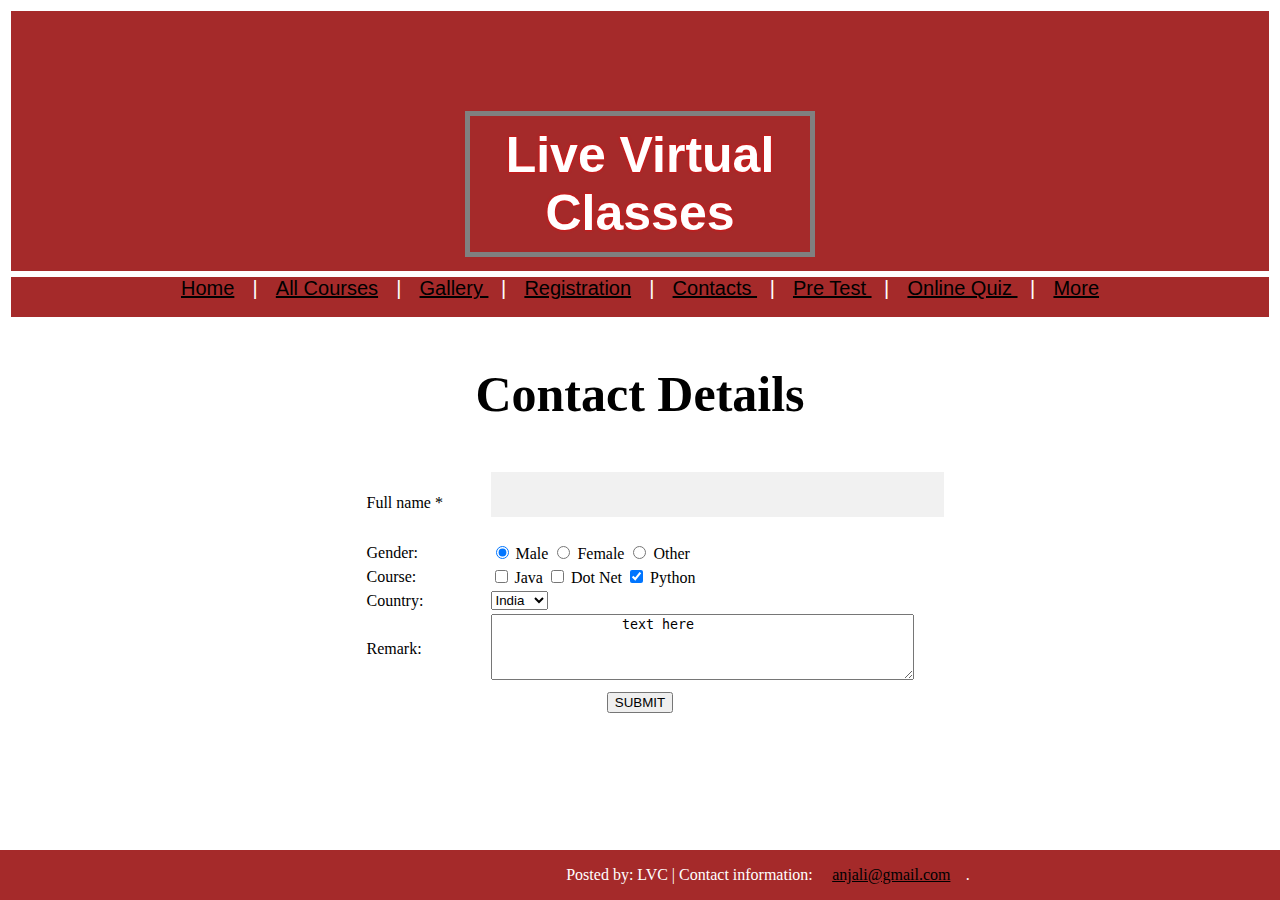
<file: contacts.html>
<!DOCTYPE html>
<html>

<head>
<title> Live Virtual Classes </title>
<link rel="stylesheet" href="CSS/style1.css">
<script src="JS/contact.js">  </script>
</head>

<section>
   <article>
        <header >
        <center>
         
            <h1 style="width: 320px;
            padding: 10px;
            border: 5px solid gray;
            margin: 0;">Live Virtual Classes</h1>
        </center>
        </header>
   </article>
</section>

<section>
    <nav>
    
        <center>

        <a href= "index.html">Home</a> |
        
        <a href="courses.html">All Courses</a> |
        
        <a href="gallery.html">Gallery </a> |
        <a href="registration.html">Registration</a> |
        <a href="contacts.html">Contacts </a> |
        <a href="pre_test.html"> Pre Test </a> |
        <a href="quiz.html"> Online Quiz </a> |
        <a href="services.html"> More </a>
        </center>
    </nav>
</section>



    <section>
            <center>
            <h2> Contact Details </h2>
            <table border:3px; > 
            <form name="myForm" method="GET"  action="index.html" target="_self" OnSubmit= "return validateForm()">
              <tr>
              <td>
                <div class="control">
                <label for="name">Full name <span class="required"></span>*</span></label>
              </div>
                </td>
                <td>
                
                <input id="name" type="text" />
              
              </td>
              </tr>
              <tr>
            
              <td>
            
              Gender:
              </td>
              <td>
              <input type="radio" name="gender" value="male" checked> Male
              <input type="radio" name="gender" value="female"> Female
              <input type="radio" name="gender" value="other"> Other <br>
              </td>
              </tr>
              <tr>
              <td>
            
              Course:
              </td>
              <td>
            
              <input type="checkbox" name="Java" value="java"> Java
              <input type="checkbox" name="dot net" value="dot net"> Dot Net
              <input type="checkbox" name="python" value="python" checked> Python <br>
              </td>
              </tr>
              <tr>
                <td>
            
              Country:
              </td>
              <td>
            
              <select name="s1">
                <option value="India"> India</option>
                <option value="China">China</option>
                <option value="Nepal">Nepal</option>
                <option value="US"> USA</option> <br>
              </select>
              </td>
             </tr>
              <tr>
            
                <td>
              Remark:
              </td>
            
              <td>
            
            
              <textarea rows="4" cols="50">
                text here
              </textarea>
              </td>
            
              </tr>
              <tr>
                <tr>
            
             
             </tr>
             <tr>
            
             <td colspan="2">
             <center>
             <input  type="submit" value="SUBMIT">
             </center>
             </td>
             </tr>
            </form>
            </table>
            </center> 
    </section>
    

    <section>
            <footer>
            <p>Posted by: LVC | Contact information: <a href="anjali@gmail.com"> anjali@gmail.com</a>.</p>
           </footer>
    </section>

</html>
</file>
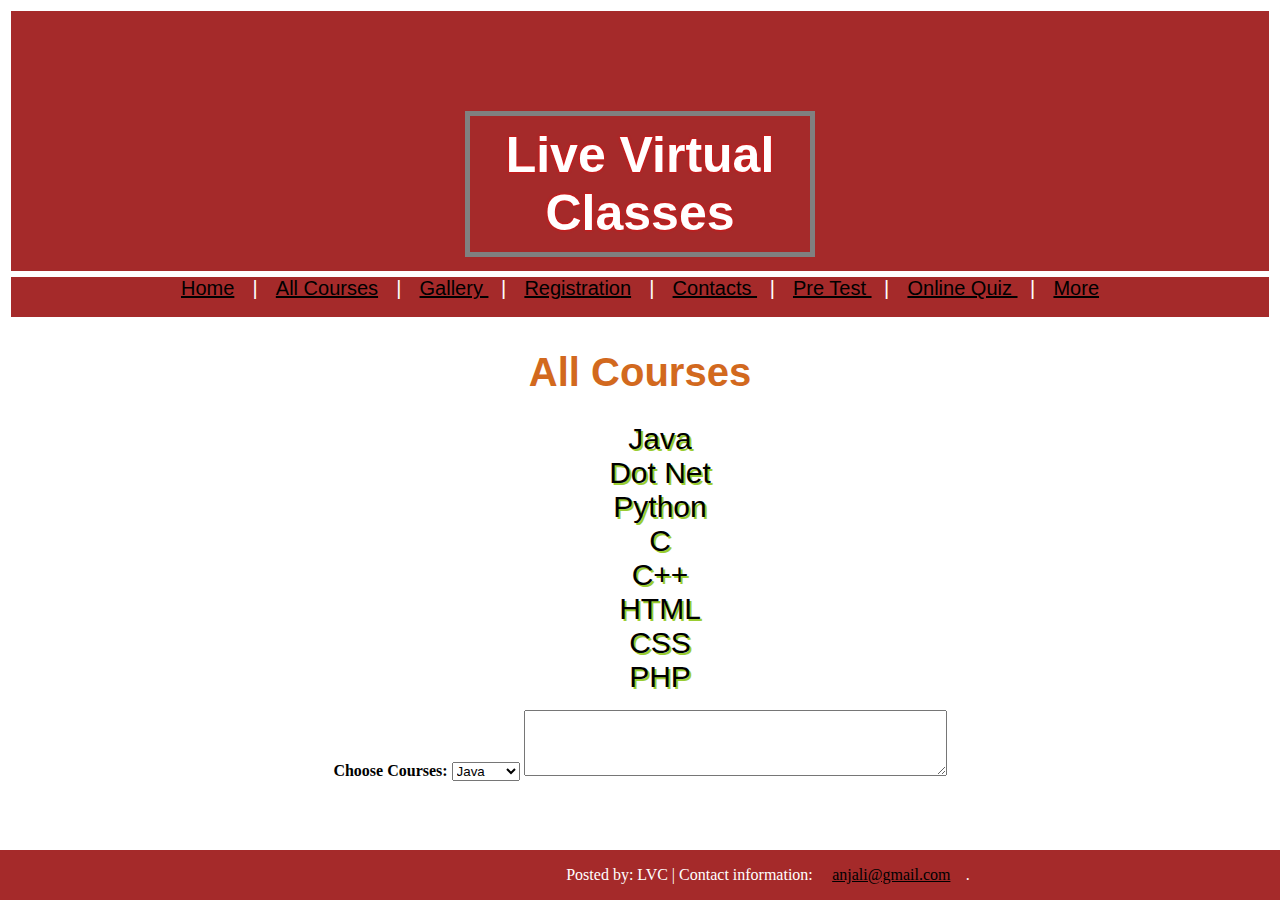
<file: courses.html>
<!DOCTYPE html>
<html>

<head>
<title> Live Virtual Classes </title>
<link rel="stylesheet" href="CSS/style1.css">
<script src="JS/onchange.js">  </script>
</head>

<section>
   <article>
        <header >
        <center>
          
            <h1 style="width: 320px;
            padding: 10px;
            border: 5px solid gray;
            margin: 0;">Live Virtual Classes</h1>
        </center>
        </header>
   </article>
</section>

<section>
    <nav>
    
        <center>

        <a href= "index.html">Home</a> |
        
        <a href="courses.html">All Courses</a> |
        
        <a href="gallery.html">Gallery </a> |
        <a href="registration.html">Registration</a> |
        <a href="contacts.html">Contacts </a> |
        <a href="pre_test.html"> Pre Test </a> |
        <a href="quiz.html"> Online Quiz </a> |
        <a href="services.html"> More </a>
        </center>
    </nav>
</section>

<section>
        <center>
        <h1 style="color:chocolate; font-size: 40px; font-family: Arial, Helvetica, sans-serif;"> All Courses</h1>
        <ul style="list-style-type:none;">

                <li> Java</li>
                <li>Dot Net</li>
                <li>Python</li>
                <li>C</li>
                <li>C++</li>
                <li>HTML</li>
                <li>CSS</li>
                <li>PHP</li>
        </ul>

        <b> Choose Courses: </b>
        <select id="s1" onchange="myFun()">
                <option value="java" selected> Java</option>
                <option value="dot net">Dot Net</option>
                <option value="python">Python</option>
                <option value="c"> C</option> 
                <option value="c++"> C++</option> 
        </select>        

         <textarea rows="4" cols="50" id="w2">
                        
         </textarea>
        </center>
</section>
    
    

    <section>
            <footer>
            <p>Posted by: LVC | Contact information: <a href="mailto:someone@example.com"> anjali@gmail.com</a>.</p>
           </footer>
    </section>

</html>
</file>
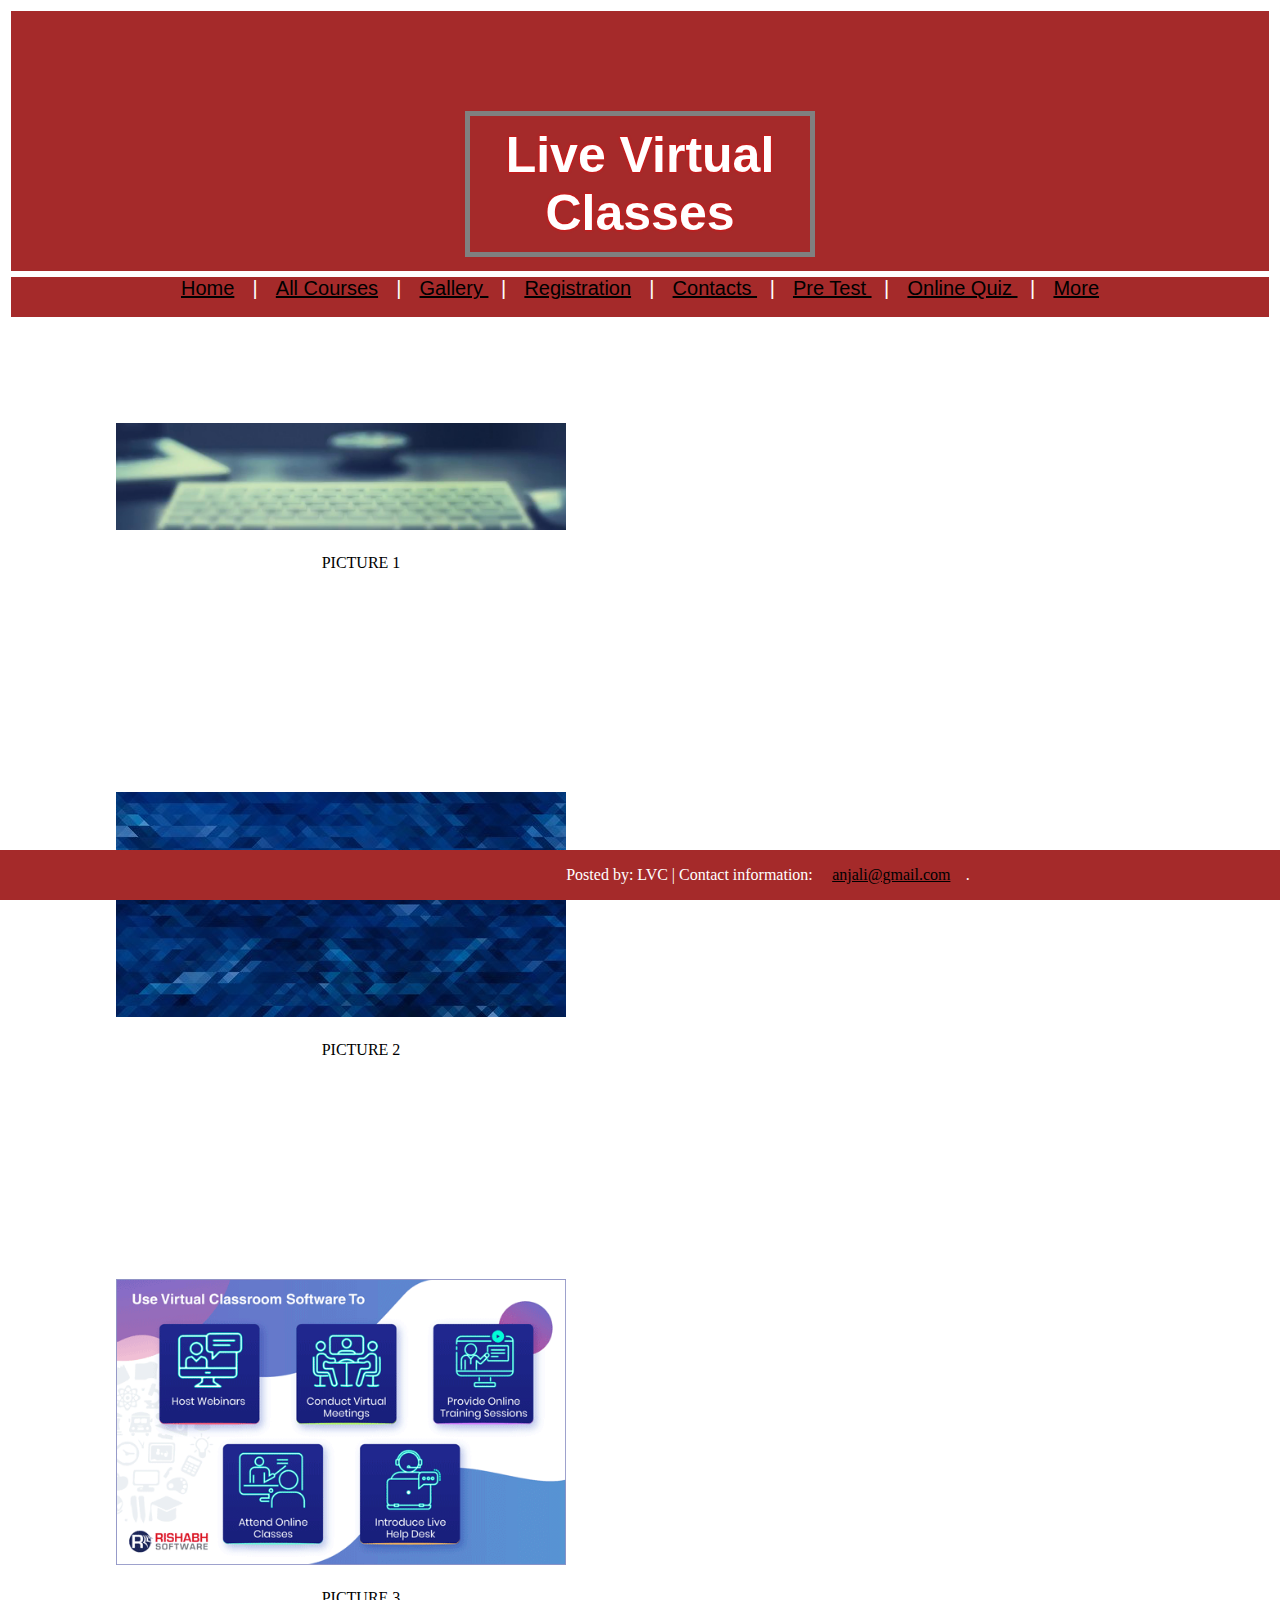
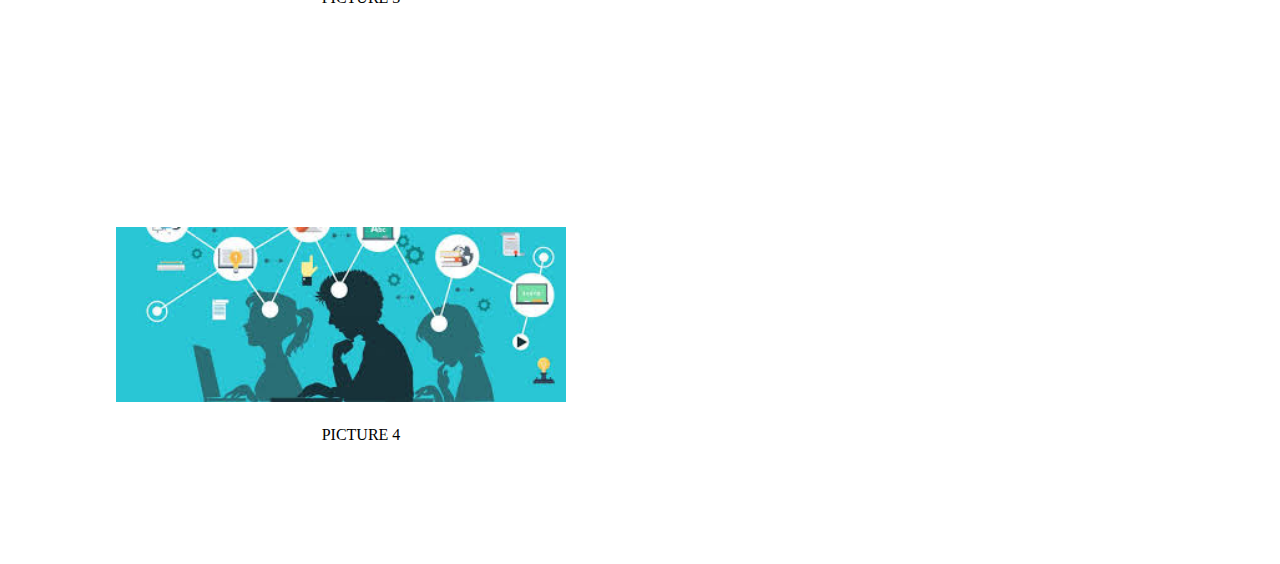
<file: gallery.html>
<!DOCTYPE html>
<html>

<head>
<title> Live Virtual Classes </title>
<link rel="stylesheet" href="CSS/style1.css">
</head>

<section>
   <article>
        <header >
        <center>
         
            <h1 style="width: 320px;
            padding: 10px;
            border: 5px solid gray;
            margin: 0;">Live Virtual Classes</h1>
        </center>
        </header>
   </article>
</section>

<section>
    <nav>
    
        <center>

        <a href= "index.html">Home</a> |
        
        <a href="courses.html">All Courses</a> |
        
        <a href="gallery.html">Gallery </a> |
        <a href="registration.html">Registration</a> |
        <a href="contacts.html">Contacts </a> |
        <a href="pre_test.html"> Pre Test </a> |
        <a href="quiz.html"> Online Quiz </a> |
        <a href="services.html"> More </a>
        </center>
    </nav>
</section>

     <section>
        <div class="gallery">
            <a target="_blank" href="Assets/images/aas.jpg">
              <img src="Assets/images/aas.jpg" alt="Cinque Terre" width="70" height="100" >
            </a>
            <div class="desc">PICTURE 1</div>
          </div>
          
          <div class="gallery">
            <a target="_blank" href="Assets/images/wqe.jpg">
              <img src="Assets/images/wqe.jpg" alt="Forest" width="70" height="100">
            </a>
            <div class="desc">PICTURE 2</div>
          </div>
          
          <div class="gallery">
            <a target="_blank" href="Assets/images/qsw.png">
              <img src="Assets/images/qsw.png" alt="Northern Lights" width="70" height="100">
            </a>
            <div class="desc">PICTURE 3</div>
          </div>
          
          <div class="gallery">
            <a target="_blank" href="Assets/images/dd.jpg">
              <img src="Assets/images/dd.jfif" alt="Mountains" width="70" height="100">
            </a>
            <div class="desc">PICTURE 4</div>
          </div>
    
     </section>
    <section>
            <footer>
            <p>Posted by: LVC | Contact information: <a href="mailto:someone@example.com"> anjali@gmail.com</a>.</p>
           </footer>
    </section>

</html>
</file>
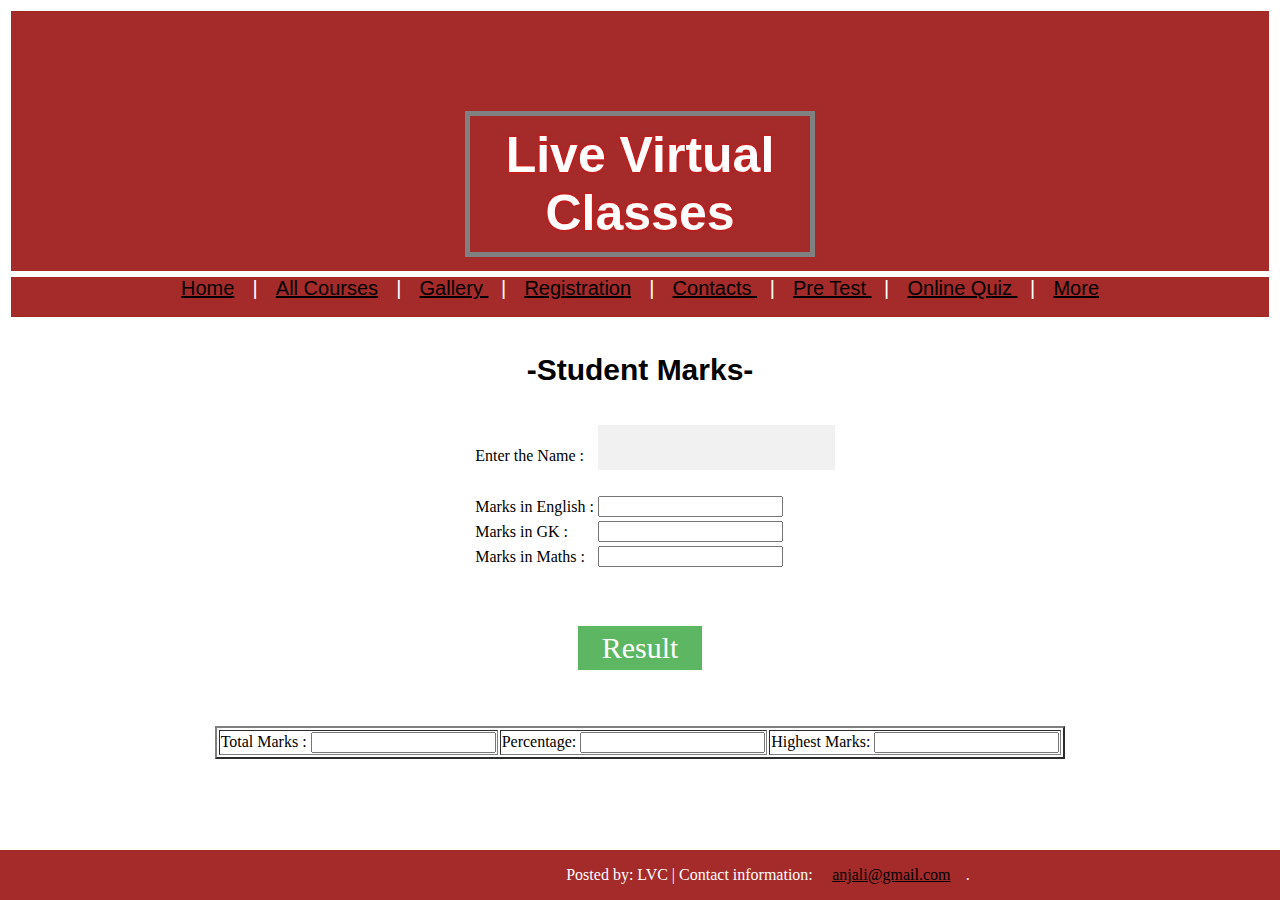
<file: pre_test.html>
<!DOCTYPE html>
<html>

<head>
<title> Live Virtual Classes </title>
<link rel="stylesheet" href="CSS/style1.css">
<script src="JS/pre_test.js">  </script>
</head>

<body>
<section>
   <article>
        <header >
        <center>
         
            <h1 style="width: 320px;
            padding: 10px;
            border: 5px solid gray;
            margin: 0;">Live Virtual Classes</h1>
        </center>
        </header>
   </article>
</section>

<section>
    <nav>
    
        <center>

        <a href= "index.html">Home</a> |
        
        <a href="courses.html">All Courses</a> |
        
        <a href="gallery.html">Gallery </a> |
        <a href="registration.html">Registration</a> |
        <a href="contacts.html">Contacts </a> |
        <a href="pre_test.html"> Pre Test </a> |
        <a href="quiz.html"> Online Quiz </a> |
        <a href="services.html"> More </a>
        </center>
    </nav>
</section>

<section>
    <div class="pre_test">
        <h3 style="font-family: 'Lucida Sans', 'Lucida Sans Regular', 'Lucida Grande', 'Lucida Sans Unicode', Geneva, Verdana, sans-serif; font-size:30px;text-align: center;"> 
            -Student Marks- </h3>
        <form id="form1">

            
                <center>
                <table >
                <tr>
                <td>
                    Enter the Name :
                </td>
                <td> <input type="text" size="20" name="name"/> </td>
                </tr>
                <tr>
                <td>
                    Marks in English : 
                </td>
                <td> 
                <input type="number" size="20" name="eng"/><br /> </td>
                </tr>

               <tr>
               <td>
                    Marks in GK :
               </td> 
               <td> <input type="number" size="20" name="gk"/> </td>
               </tr>

               <tr>
               <td>
                   Marks in Maths :
                </td> 
                <td> <input type="number" size="20" name="math"/><br /> </td>
                </tr>
                </table>
                </center>
                 <center>
                
                 <input type="button" class="result" style="font-family: 'Times New Roman', Times, serif; font-size: 30px;" value="Result" onclick="calc()">
             
                 </center> 
                 <center>
                 <table name="tab" class="tab" border="2">
                 <tr>
                 <td>
                Total Marks :
                 <input type="number" size="20" name="result"> 
                </td>
                
                <td>
                Percentage:
                 <input type="number" size="20" name="per">
                </td>

                <td>
                Highest Marks:
                <input type="number" size="20" name="higmark">    
                </td>
                </tr>

                </table>
                </center>
    </div>

    
</section>

<section>
        <footer>
            <p>Posted by: LVC | Contact information: <a href="anjali@gmail.com"> anjali@gmail.com</a>.</p>
        </footer>
</section>
</body>

</html>
</file>
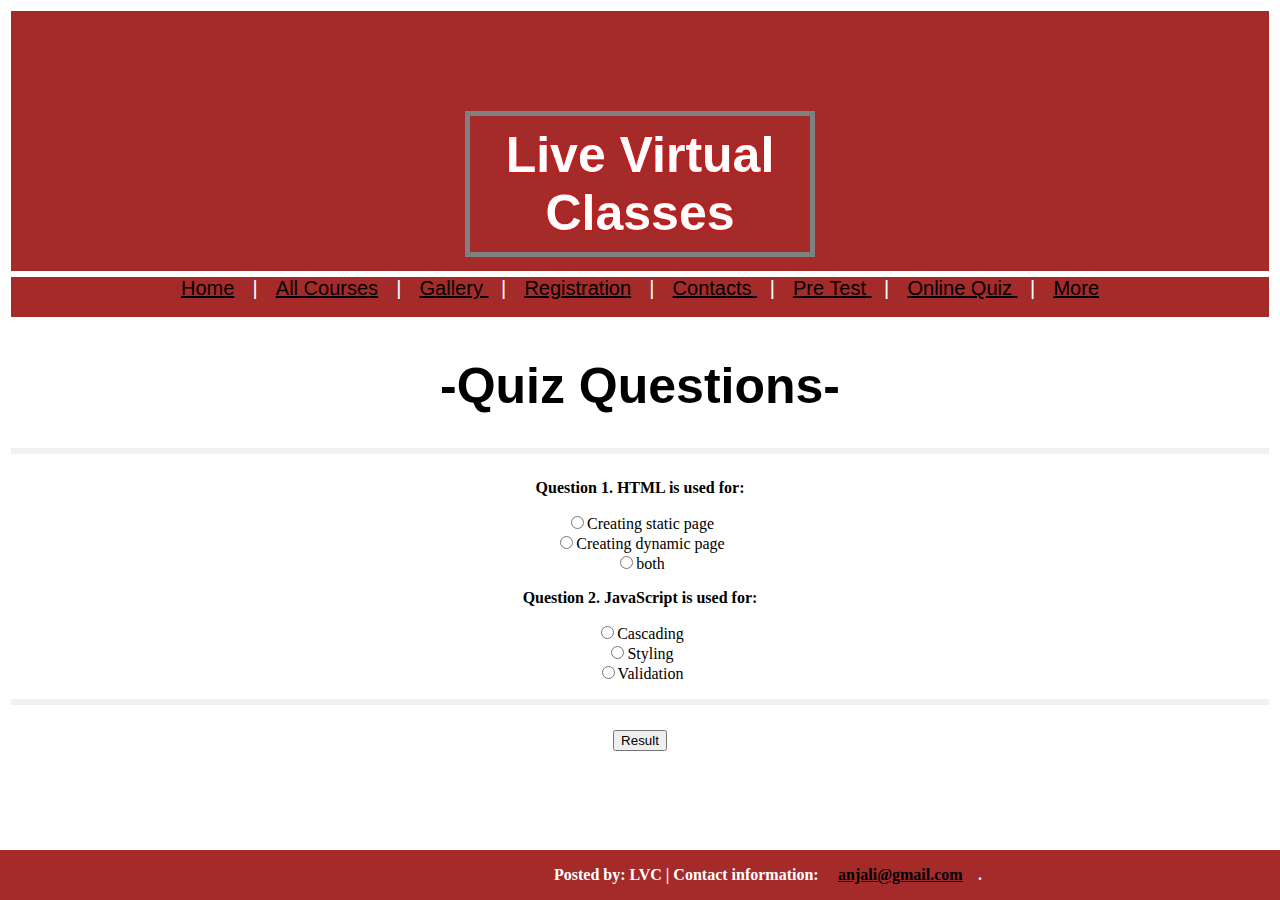
<file: quiz.html>
<!DOCTYPE html>
<html>

<head>
<title> Live Virtual Classes </title>
<link rel="stylesheet" href="CSS/style1.css">
<script src="JS/online.js">  </script>
</head>

<body onload="myFunction()" >
<section>
   <article>
        <header >
        <center>
          <h1 style="width: 320px;
          padding: 10px;
          border: 5px solid gray;
          margin: 0;">Live Virtual Classes</h1>
        </center>
        </header>
   </article>
</section>

<section>
    <nav>
    
        <center>

        <a href= "index.html">Home</a> |
        
        <a href="courses.html">All Courses</a> |
        
        <a href="gallery.html">Gallery </a> |
        <a href="registration.html">Registration</a> |
        <a href="contacts.html">Contacts </a> |
        <a href="pre_test.html"> Pre Test </a> |
        <a href="quiz.html"> Online Quiz </a> |
        <a href="services.html"> More </a>
        </center>
    </nav>
</section>

<section>
    <center>
    <form name="quiz">

        <center><h1>-Quiz Questions-</h1></center>
        
        <p>
            <hr>
        <b>Question 1.
        
        HTML is used for:<br></b>
        
        <blockquote>
        
        <input type="radio" name="q1" value="a">Creating static page<br>
        
        <input type="radio" name="q1" value="b">Creating dynamic page<br>
        
        <input type="radio" name="q1" value="c">both<br>
        
        </blockquote>
        
        <p><b>
        
       
        
        Question 2.
        
        JavaScript is used for:<br></b>
        
        <blockquote>
        
        <input type="radio" name="q2" value="d">Cascading<br>
        
        <input type="radio" name="q2" value="f">Styling<br>
        
        <input type="radio" name="q2" value="e">Validation<br>
        
        </blockquote>
        <p><b>
        <p><b>

        <hr>
        

        
        <input type="button"value="Result" onClick="getScore();">

        
        
         

        </form>

        

          
</section>

<section>
    <footer>
        <p>Posted by: LVC | Contact information: <a href="anjali@gmail.com"> anjali@gmail.com</a>.</p>
    </footer>
</section>
</body>

</html>
</file>
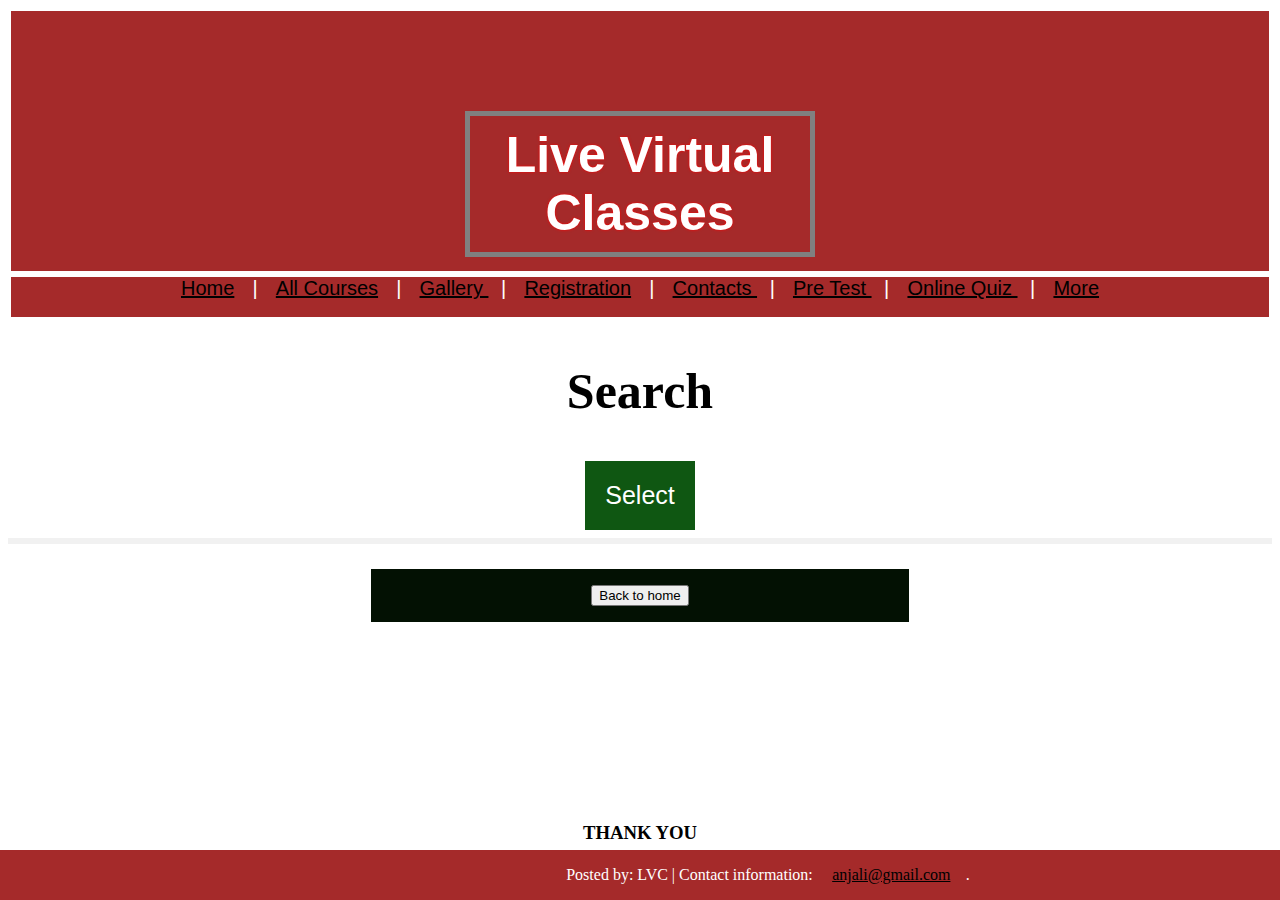
<file: services.html>
<!DOCTYPE html>
<html>

<head>
<title> Live Virtual Classes </title>
<link rel="stylesheet" href="CSS/style1.css">
<link rel="stylesheet" href="CSS/stylee.css">
<script src="JS/pre_test.js">  </script>
</head>

<body>
<section>
   <article>
        <header >
        <center>
         
            <h1 style="width: 320px;
            padding: 10px;
            border: 5px solid gray;
            margin: 0;">Live Virtual Classes</h1>
        </center>
        </header>
   </article>
</section>

<section>
    <nav>
    
        <center>

        <a href= "index.html">Home</a> |
        
        <a href="courses.html">All Courses</a> |
        
        <a href="gallery.html">Gallery </a> |
        <a href="registration.html">Registration</a> |
        <a href="contacts.html">Contacts </a> |
        <a href="pre_test.html"> Pre Test </a> |
        <a href="quiz.html"> Online Quiz </a> |
        <a href="services.html"> More </a>
        </center>
    </nav>
</section>

<center>
<h2>Search</h2>

    <div class="dropdown">
        <button onclick="query()" class="dropbtn">Select</button>
        <div id="myDropdown" class="dropdown-content">
          <input type="text" placeholder="SRC" id="myInput" onkeyup="filterFunction()">
          <a href="https://in.yahoo.com/">Yahoo</a>
          <a href="https://www.facebook.com/">Facebook</a>
          <a href="https://twitter.com/login?lang=en">Twitter</a>
          <a href="https://www.wikipedia.org/">Wikipedia</a>
          <a href="https://www.google.com/maps">Google maps</a> 
          
          
        </div>
      </div>
      <hr>
      <div class="button">
      <button onclick="replace()">Back to home</button>
    </div>
    <h3 style="margin-top:200px;"> THANK YOU</h3>  
    </center>
<section>
    <footer>
        <p>Posted by: LVC | Contact information: <a href="anjali@gmail.com"> anjali@gmail.com</a>.</p>
    </footer>
</section>
</body>

</html>
</file>
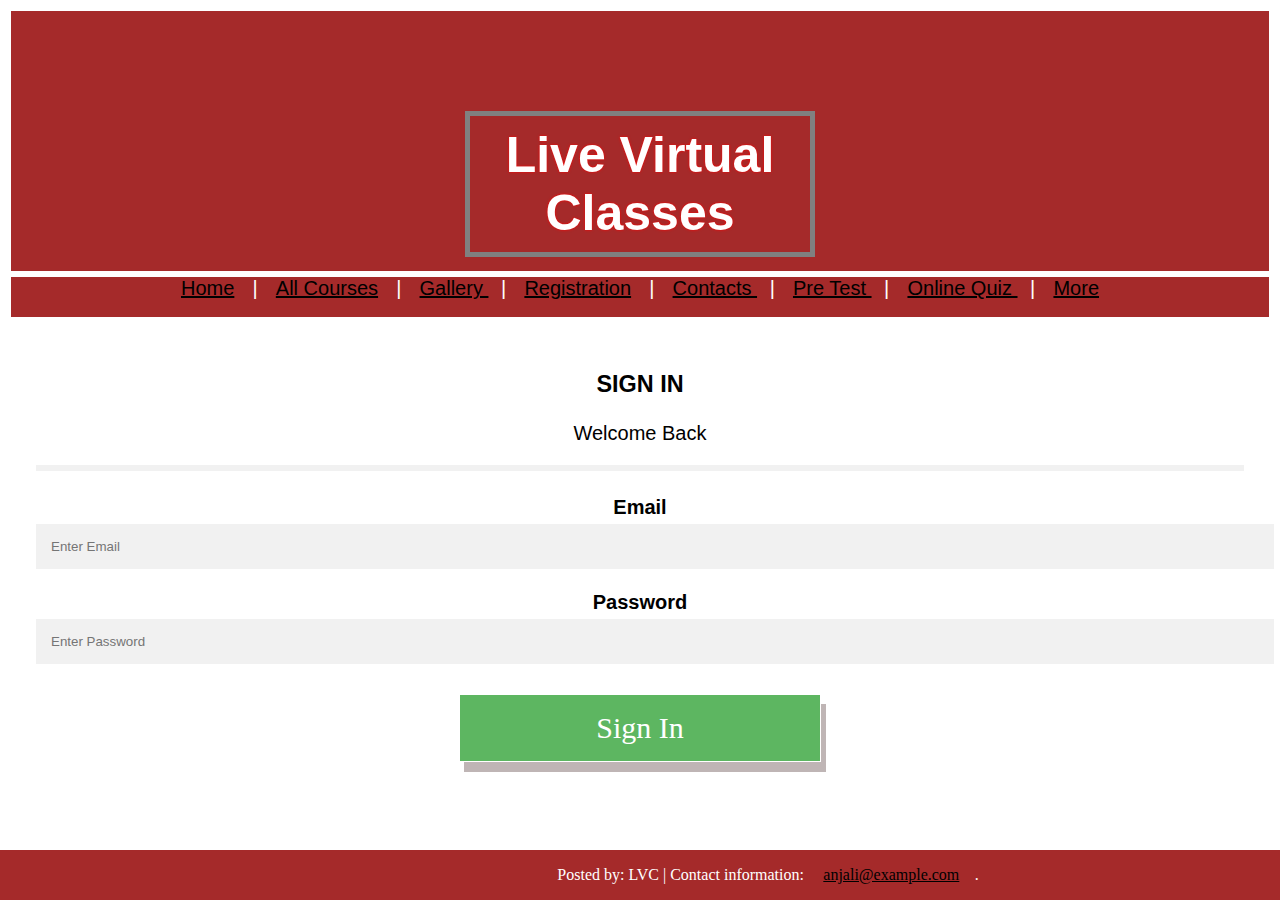
<file: sign.html>
<!DOCTYPE html>
<html>

<head>
<title> Live Virtual Classes </title>
<link rel="stylesheet" href="CSS/style1.css">
</head>

<section>
   <article>
        <header >
        <center>
         
            <h1 style="width: 320px;
            padding: 10px;
            border: 5px solid gray;
            margin: 0;">Live Virtual Classes</h1>
        </center>
        </header>
   </article>
</section>

<section>
    <nav>
    
        <center>

        <a href= "index.html">Home</a> |
        
        <a href="courses.html">All Courses</a> |
        
        <a href="gallery.html">Gallery </a> |
        <a href="registration.html">Registration</a> |
        <a href="contacts.html">Contacts </a> |
        <a href="pre_test.html"> Pre Test </a> |
        <a href="quiz.html"> Online Quiz </a> |
        <a href="services.html"> More </a>
        </center>
    </nav>
</section>

<section>
    <center>
        <form action="action_page.php">
                <div class="container">
                  <h3>SIGN IN</h3>
                  <p>Welcome Back</p>
                  <hr>
              
                  <label for="email"><b>Email</b></label>
                  <input type="text" placeholder="Enter Email" name="email" required>
              
                  <label for="psw"><b>Password</b></label>
                  <input type="password" placeholder="Enter Password" name="psw" required>

                  <button type="submit" class="registerbtn" style="font-family: 'Times New Roman', Times, serif; font-size: 30px;">Sign In</button>
                   </div>
        </form>
    </center>
</section>

<section>
    <footer>
    <p>Posted by: LVC | Contact information: <a href="anjali@gmail.com">anjali@example.com</a>.</p>
   </footer>
</section>

</html>
</file>
<file: CSS/style1.css>
header{
    background-color:brown;
    animation-name: example;
    animation-duration: 2s;
    animation-iteration-count: 30;
    height:60px ;
    left: 0;
    right: 0;
    padding: 100px;
    color: white;
    text-shadow: 0 0 3px #FF0000;
}    
 
@keyframes example {
  from {background-color: brown;}
  to {background-color:rgb(46, 46, 94);
  }
}

h1{
  font-family: Arial, Helvetica, sans-serif;
  font-size:50px;  
}
 
nav{
    background-color: brown;
    height: 40px;
    font-family:'Franklin Gothic Medium', 'Arial Narrow', Arial, sans-serif;
    font-size: 20px;
    animation-name: example;
    animation-duration: 2s;
    animation-iteration-count: 30;
    color:white;
}

#demo{
  font-family:'Franklin Gothic Medium', 'Arial Narrow', Arial, sans-serif;
  font-size: 30px;
  color: black;
  background-color: rgb(53, 85, 54);
    color: white;
    padding: 16px 20px;
    margin: 8px 0;
    width:30%;
}



h2{
  font-family: 'Times New Roman', Times, serif;
  font-size: 50px;
  text-shadow: 3px 3p;
}



/*.para{
  border-style: ridge;
  border-radius: 19px;
  box-shadow: black;
}*/
section{
    padding:3px;
}

li{
  font-family: 'Gill Sans', 'Gill Sans MT', Calibri, 'Trebuchet MS', sans-serif;
  font-size: 30px;
  text-shadow: 2px 2px yellowgreen;
}
a:link {
    color:black;
  }
  
  /* visited link */
  a:visited {
    color: rgb(22, 22, 44);
  }
  
  /* mouse over link */
  a:hover {
    color: rgb(175, 109, 109);
  }
  
  /* selected link */
  a:active {
    color:white;
  }

  a{
      padding:1%;
      color:white;
      
  }

   #left{
    
    float: left;
    width:20;
    
  }

  #center{
      float:left;
      width:33%;
      padding-left:38px;  
  }

  #right{
      float: right;
      right:0px;
      width:20;
  }
  
  div.gallery {
    margin: 100px;
    /*border: 5px solid #ccc;*/
    float: left;
    width: 500px;

    
  }
  
 /* div.gallery:hover {
    border: 1px solid #777;
  }*/
  
  div.gallery img {
    width: 90%;
    height: auto;
  }

  div.gallery:hover{
    opacity: 0.5;
  }
  
  div.desc {
    padding: 20px;
    text-align: center;
  }
  .container{
    font-family: 'Franklin Gothic Medium', 'Arial Narrow', Arial, sans-serif;
    font-size: 20px;
    padding: 25px;
  }

  input[type=text], input[type=password] {
    width: 100%;
    padding: 15px;
    margin: 5px 0 22px 0;
    display: inline-block;
    border: none;
    background: #f1f1f1;
  }

  input[type=text]:focus, input[type=password]:focus {
    background-color: #ddd;
    outline: none;
  }

  hr {
    border: 3px solid #f1f1f1;
    margin-bottom: 25px;
  }
  
  .registerbtn {
    background-color: #4CAF50;
    color: white;
    padding: 16px 20px;
    margin: 8px 0;
    border: 1px solid;
    box-shadow: 5px 10px #b9adad;
    cursor: pointer;
    width: 30%;
    opacity: 0.9;
    box-shadow: rgb(71, 46, 46);
  }

  .registerbtn:hover {
    opacity:3;
  }

  .signin {
    background-color: #f1f1f1;
    text-align: center;
  }

  .result {
    background-color: #4CAF50;
    color: white;
    padding: 5px 0px;
    margin: 55px 250px;
    border: 1px solid;
    cursor: pointer;
    width: 10%;
    opacity: 0.9;
  }

  .tooltip {
    position: relative;
    display: inline-block;
    border-bottom: 1px dotted black;
  }

  .tooltip .tooltiptext {
    visibility: hidden;
    width: 120px;
    background-color: black;
    color: #fff;
    text-align: center;
    border-radius: 6px;
    padding: 5px 0;
  
    /* Position the tooltip */
    position: absolute;
    z-index: 1;
  }
  
  .tooltip:hover .tooltiptext {
    visibility: visible;
  }

  .visually-hidden {
    position: absolute;
    width: 1px;
    height: 1px;
    left: -10000px;
    overflow: hidden;
  }
  
  .control, fieldset {
    margin: 6px 0;
  }
  
  label {
    display: inline-block;
    width: 120px;
    vertical-align: top;
  }
  
  .required {
    color: red;
  }

  

    footer {
        position: fixed;
        left: 0;
        bottom: 0;
        width: 120%;
        margin:0;
        background-color:brown;
        color: white;
        text-align: center;

        animation-name: example;
        animation-duration: 2s;
        animation-iteration-count: 30;
     }
</file>
<file: CSS/stylee.css>
.dropbtn {
    background-color: rgb(15, 87, 18);
    color: white;
    padding: 20px;
    font-size: 25px;
    border: none;
    cursor: pointer;
    
  }
  
  .dropbtn:hover, .dropbtn:focus {
    background-color: #3e8e41;
  }
  
  #myInput {
    box-sizing: border-box;
    background-position: 14px 12px;
    background-repeat: no-repeat;
    font-size: 16px;
    padding: 14px 20px 12px 45px;
    border: none;
    border-bottom: 1px solid #ddd;
  }
  
  #myInput:focus {outline: 3px solid #ddd;}
  
  .dropdown {
    position: relative;
    display: inline-block;
  }
  
  .dropdown-content {
    display: none;
    position: absolute;
    background-color: #f6f6f6;
    min-width: 100px;
    overflow: auto;
    border: 1px solid #ddd;
    z-index: 1;
  }
  
  .dropdown-content a {
    color: black;
    padding: 12px 20px;
    text-decoration: none;
    display: block;
  }
  
  .dropdown a:hover {background-color: #ddd;}
  
  .show 
  {display: block;}
  
  .button{
    background-color: rgb(3, 17, 3);
    color: white;
    padding: 16px;
    font-size: 15px;
    border: none;
    cursor: pointer;
    width:40%;
  }
</file>
